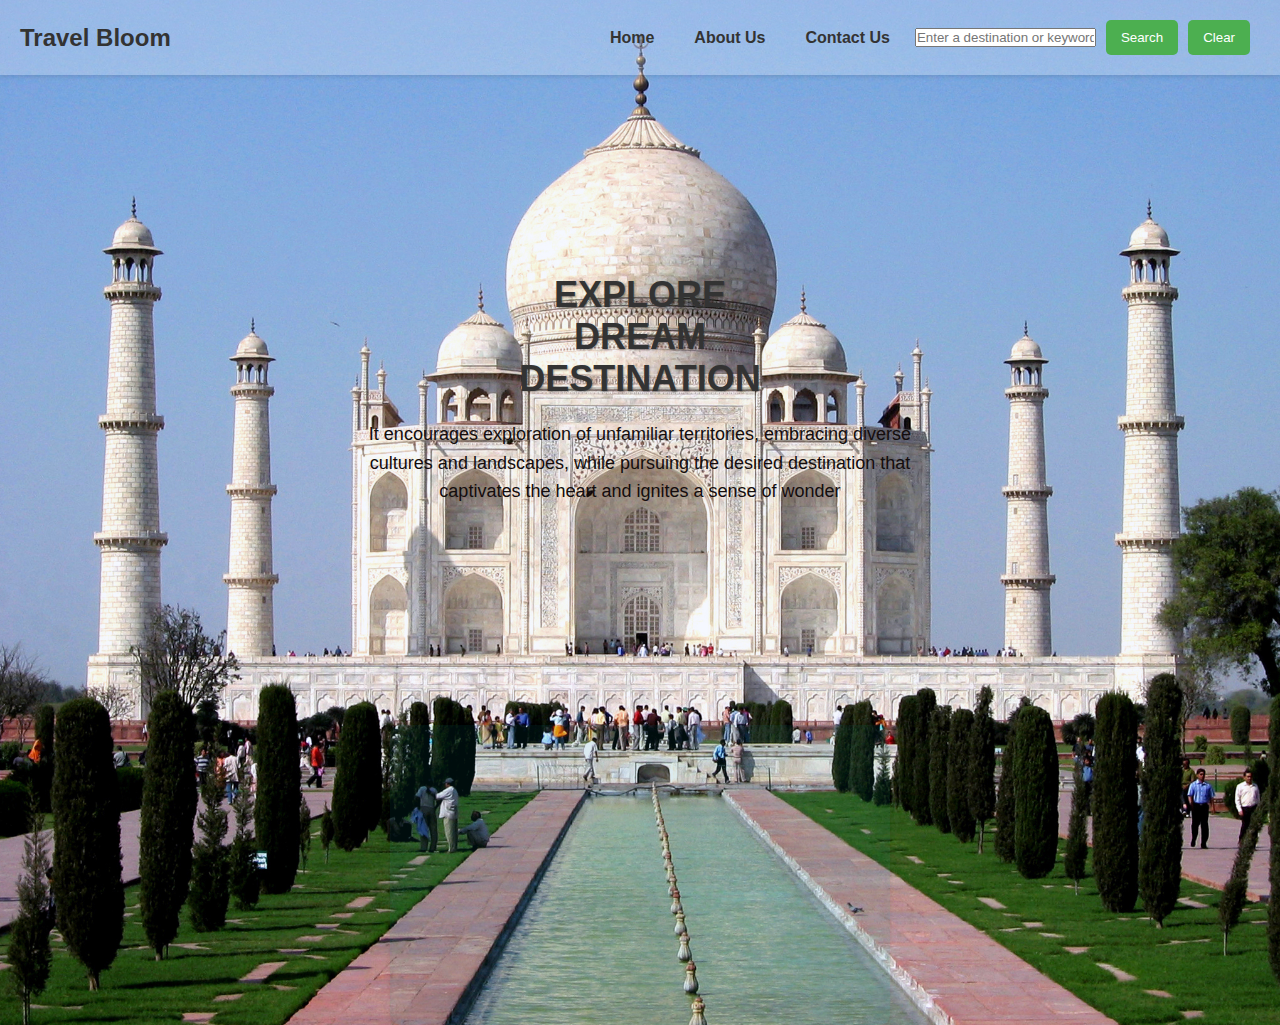
<file: travelRecommendation/index.html>
<!DOCTYPE html>
<html lang="en">
<head>
    <meta charset="UTF-8">
    <meta name="viewport" content="width=device-width, initial-scale=1.0">
    <title>Travel Bloom</title>
    <link rel="stylesheet" href="./index.css">
</head>
<body>
    <nav>
        <h1>Travel Bloom</h1>
        <ul>
            <li><a href="./index.html" id="home">Home</a></li>
            <li><a href="./about_us.html" id="about_us">About Us</a></li>
            <li><a href="./contact_us.html" id="contact">Contact Us</a></li>
            <li><input type="text" id="placeInput" placeholder="Enter a destination or keyword"></li>
            <li><button id='btnSearch'>Search</button></li>
            <li><button id='btnReset'>Clear</button></li>
        </ul>
    </nav>
    <div id="main">
        <p id="intro-p1">EXPLORE<br>DREAM<br>DESTINATION</p>
        <p id="intro-p2">It encourages exploration of unfamiliar territories, embracing diverse cultures and landscapes, while pursuing the desired destination that captivates the heart and ignites a sense of wonder</p>
    </div>
    <div class="recommendation">
        <div id="result"></div>
    </div>
    <script src="./index.js"></script>
</body>
</html>
</file>
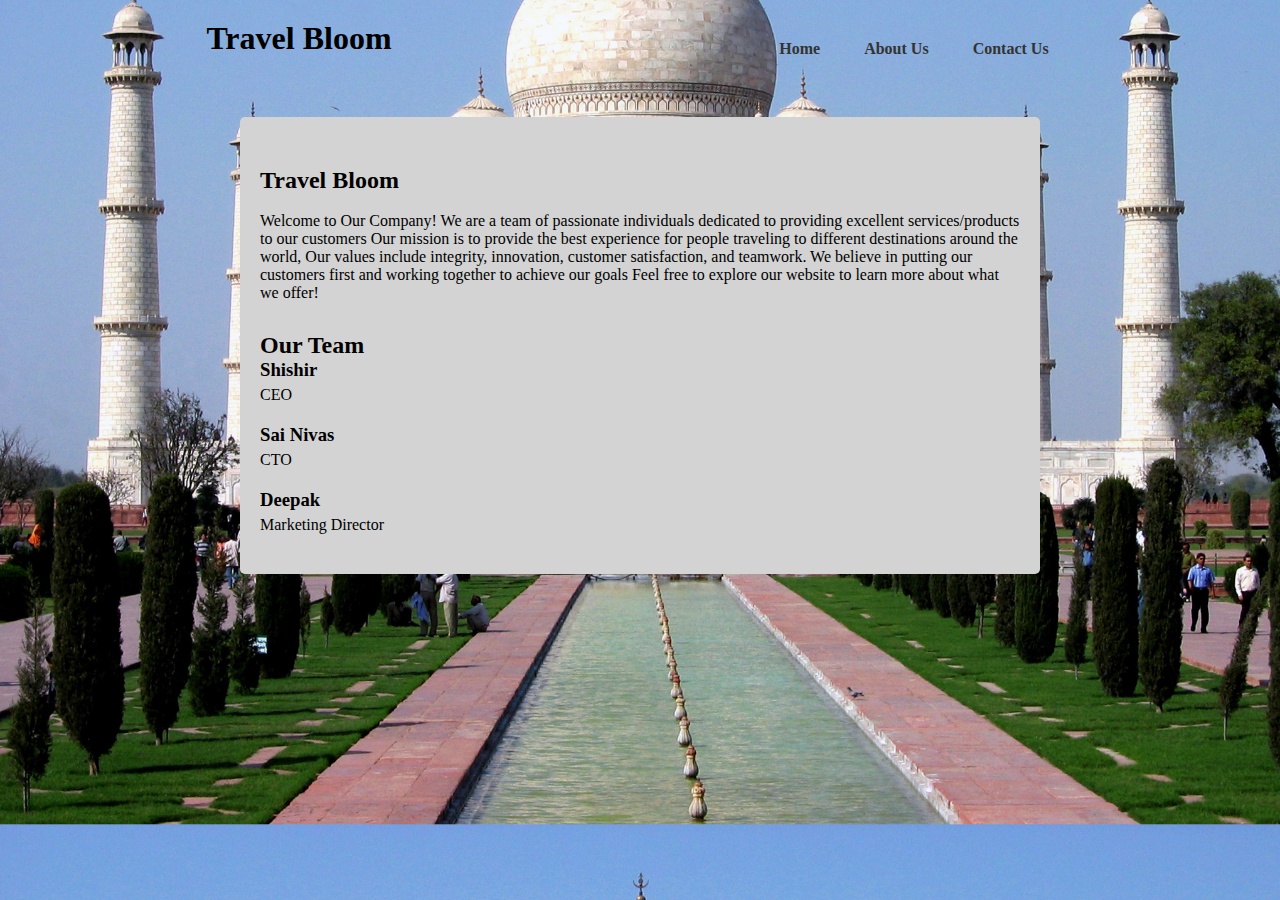
<file: travelRecommendation/about_us.html>
<!DOCTYPE html>
<html lang="en">
<head>
    <meta charset="UTF-8">
    <meta name="viewport" content="width=device-width, initial-scale=1.0">
    <title>About Us</title>
    <style>
        * {
            margin: 0;
            padding: 0;
            box-sizing: border-box;
        }

        body {
            background-image: url('./Images/Taj_Mahal.jpg');
            background-size: cover;
            background-position:center;
        }

        nav {
            padding: 20px;
            display: flex;
            align-items: center;
            justify-content: space-around;

        }

        nav ul {
            list-style-type: none;
        }

        nav ul li {
            display: inline;
            margin-right: 10px;
        }

        nav a {
            padding: 7px 15px;
            text-decoration: none;
            color: #333;
            font-weight: bold;
            cursor: pointer;
        }

        nav a:hover {
            background-color: gray;
        }
        .container {
            max-width: 800px;
            margin: 20px auto;
            padding: 20px;
            border-radius: 5px;
            background-color: lightgrey;

        }
        h1 {
            text-align: center;
            margin-bottom: 20px;
        }
        h2 {
            margin-top: 30px;
        }
        .team-member {
            margin-bottom: 20px;
        }
        .team-member h3 {
            margin-bottom: 5px;
        }
        .team-member p {
            margin: 0;
        }
    </style>
</head>
<body>
    <nav>
        <h1>Travel Bloom</h1>
        <ul>
            <li><a href="./index.html" id="home">Home </a>  </li>
            <li><a href="./about_us.html" id="about_us">About Us</a></li>
            <li><a href="./contact_us.html" id="contact">Contact Us </a>    </li>
        </ul>
    </nav>
    <div class="container">
        <section>
            <h2>Travel Bloom</h2> <br>
            <p>Welcome to Our Company! We are a team of passionate individuals dedicated to providing excellent services/products to our customers Our mission is to provide the best experience for people traveling to different destinations around the world, Our values include integrity, innovation, customer satisfaction, and teamwork. We believe in putting our customers first and working together to achieve our goals
                Feel free to explore our website to learn more about what we offer!</p>
        </section>
        <section>
            <h2>Our Team</h2>
            <div class="team-member">
                <h3>Shishir</h3>
                <p>CEO</p>
            </div>
            <div class="team-member">
                <h3>Sai Nivas</h3>
                <p>CTO</p>
            </div>
            <div class="team-member">
                <h3>Deepak</h3>
                <p>Marketing Director</p>
            </div>
        </section>
    </div>
</body>
</html>
</file>
<file: travelRecommendation/index.css>
* {
    margin: 0;
    padding: 0;
    box-sizing: border-box;
}

body {
    background-image: url('./Images/Taj_Mahal.jpg');
    background-size: cover;
    background-position: center;
    font-family: Arial, sans-serif;
}

nav {
    padding: 20px;
    display: flex;
    align-items: center;
    justify-content: space-between;
    background-color: rgba(255, 255, 255, 0.26);
    box-shadow: 0 2px 4px rgba(0, 0, 0, 0.1);
}

nav h1 {
    font-size: 24px;
    font-weight: bold;
    color: #333;
}

nav ul {
    list-style-type: none;
    display: flex;
    align-items: center;
}

nav ul li {
    margin-right: 10px;
}

nav a {
    text-decoration: none;
    color: #333;
    font-weight: bold;
    padding: 10px 15px;
    border-radius: 5px;
}

nav a:hover {
    background-color: #f0f0f0;
}

button {
    padding: 10px 15px;
    background-color: #4CAF50;
    color: white;
    border: none;
    border-radius: 5px;
    cursor: pointer;
}

button:hover {
    background-color: #45a049;
}

#main {
    background-size: cover;
    background-position: center;
    height: 70vh;
    display: flex;
    flex-direction: column;
    justify-content: center;
    align-items: center;
    text-align: center;
    padding: 20px;
}

#intro-p1 {
    font-size: 36px;
    margin-bottom: 20px;
    color: #333; /* Text color */
    font-weight: bold; /* Bold font weight */
    text-shadow: 1px 1px 2px rgba(0, 0, 0, 0.3); /* Text shadow for better contrast */
}

#intro-p2 {
    max-width: 600px;
    font-size: 18px;
    line-height: 1.6;
    color: #140d0d; /* Text color */
}


.recommendation {
    display: flex;
    justify-content: center;
    align-items: center;
    margin-top: 20px;
}

#result {
    background-color: rgba(0, 128, 128, 0.1); /* Semi-transparent background color */
    width: 500px;
    height: 300px;
    padding: 20px;
    border-radius: 10px;
    text-align: center;
    box-shadow: 0 2px 4px rgba(0, 0, 0, 0.1); /* Box shadow for a subtle effect */
}

#result img {
    max-width: 100%;
    max-height: 100%;
    object-fit: cover;
}
</file>
